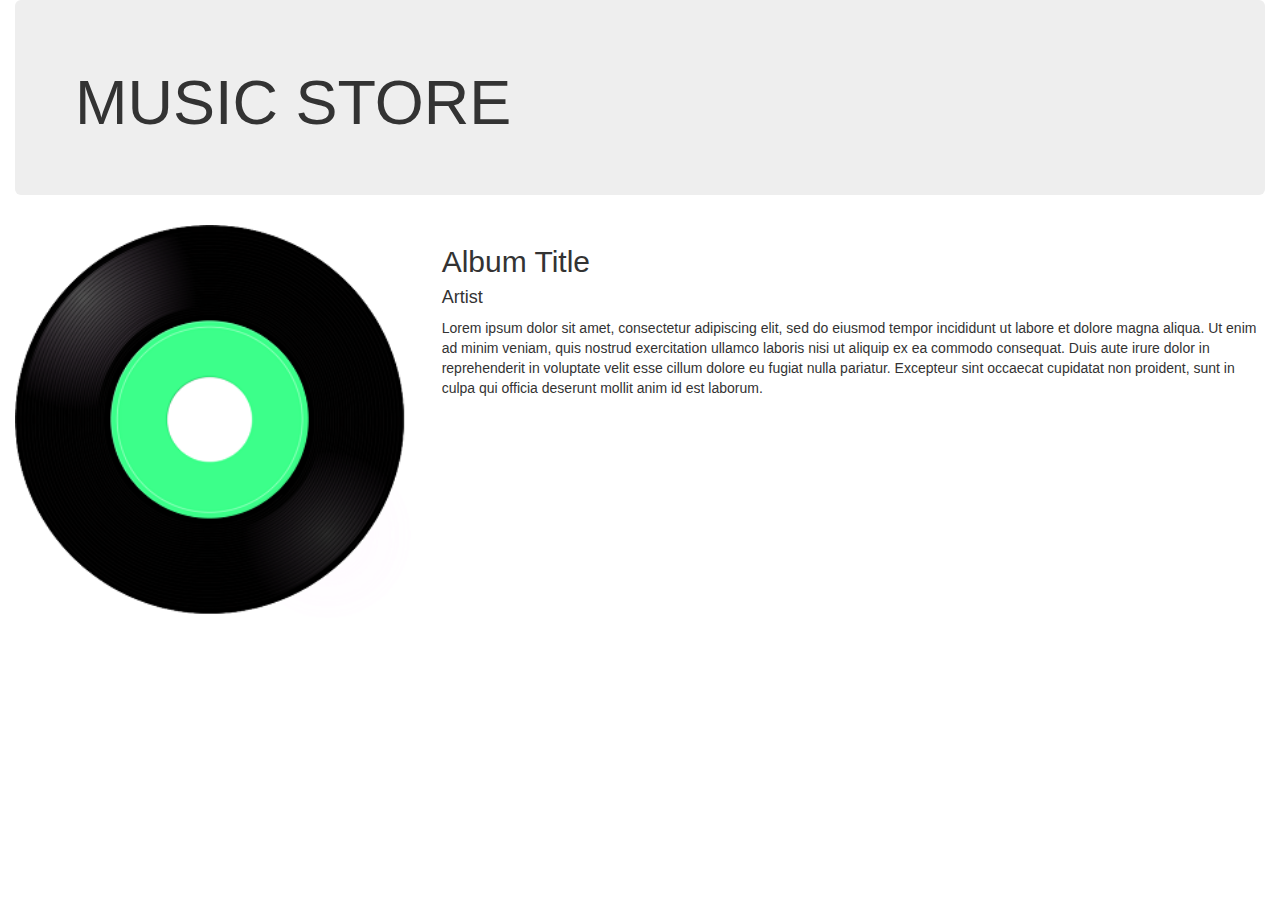
<file: music store(BOOTSTRAP)/index.html>
<!DOCTYPE html>
<html>
<head>
    <title>Bootstrap pppppp!!!!</title>
<link rel="stylesheet" href="https://maxcdn.bootstrapcdn.com/bootstrap/3.3.7/css/bootstrap.min.css">
<script src="https://ajax.googleapis.com/ajax/libs/jquery/3.3.1/jquery.min.js"></script>
<script src="https://maxcdn.bootstrapcdn.com/bootstrap/3.3.7/js/bootstrap.min.js"></script>
</head>
<body>
     <div class="container-fluid">
    <div class="jumbotron"><h1>MUSIC STORE</h1></div>
         
        <div class="row">
            
         <img src="pics/Album.gif.png" class="col-md-4">
            <div  class="col-md-8">
            <h2>Album Title</h2>
            <h4>Artist</h4>
            <div>Lorem ipsum dolor sit amet, consectetur adipiscing elit, sed do eiusmod tempor incididunt ut labore et dolore magna aliqua. Ut enim ad minim veniam, quis nostrud exercitation ullamco laboris nisi ut aliquip ex ea commodo consequat. Duis aute irure dolor in reprehenderit in voluptate velit esse cillum dolore eu fugiat nulla pariatur. Excepteur sint occaecat cupidatat non proident, sunt in culpa qui officia deserunt mollit anim id est laborum.</div>
         </div>
            </div>

</div>
</body>

</html>
</file>
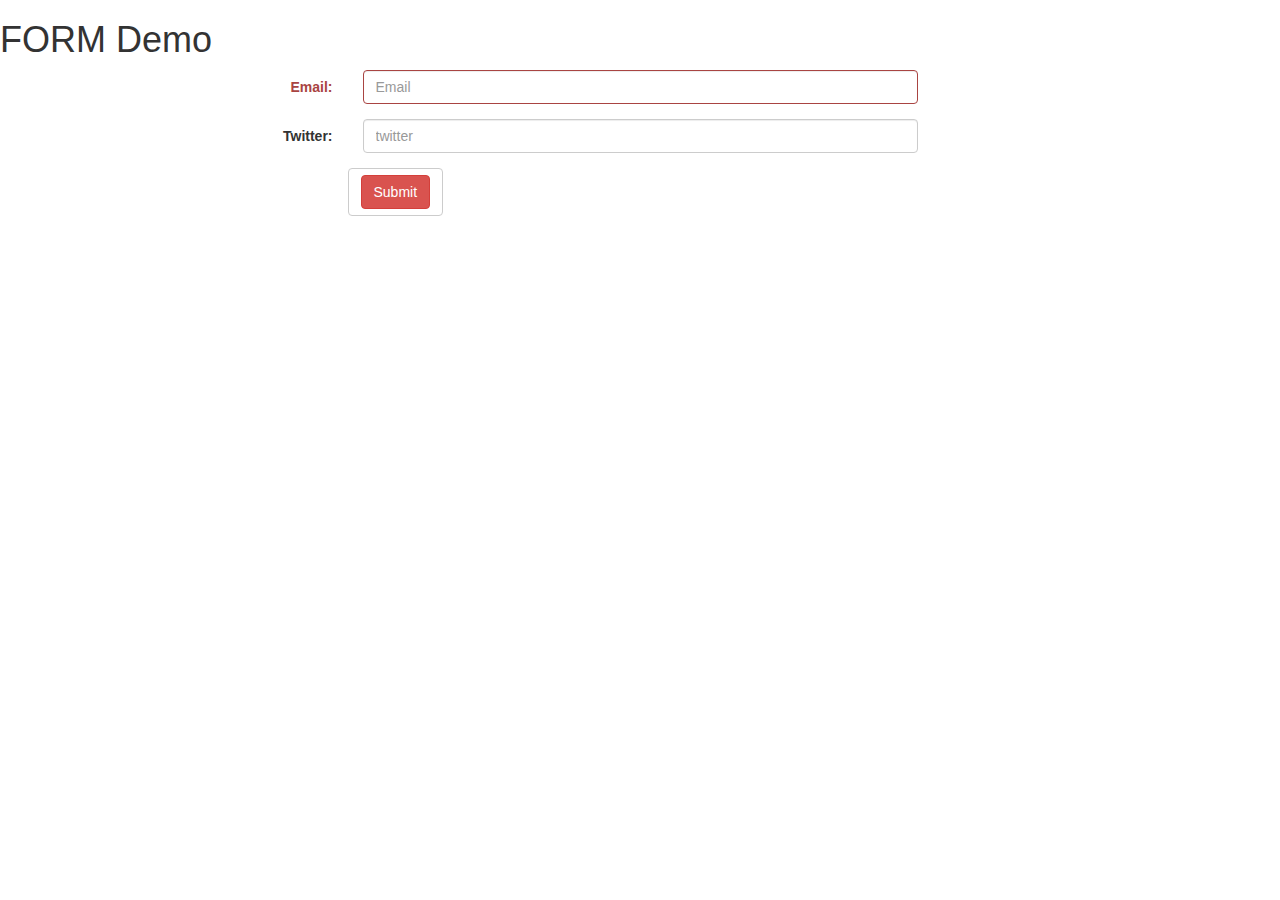
<file: form.html>
<!DOCTYPE html>
<html>
<head>
    <meta charset="utf-8" />
    <meta http-equiv="X-UA-Compatible" content="IE=edge">
    <title>FORM...</title>
    <meta name="viewport" content="width=device-width, initial-scale=1">
    <!-- Latest compiled and minified CSS -->
    <link rel="stylesheet" href="https://maxcdn.bootstrapcdn.com/bootstrap/3.3.7/css/bootstrap.min.css">
 
</head>
<body>
<h1>FORM Demo</h1>
<div class="container">
    
    <form role="form" class="form-horizontal">
    
        <div class="form-group has-error">
            <label for="email" class="control-label col-md-3">Email:</label>
            <div class="col-md-6">
                <input type="email" class="form-control col-md-6" name="emil" id="emil" placeholder="Email" />
            </div>
            
            </div>
            <div class="form-group">
            <label for="Twitter" class="control-label col-md-3">Twitter:</label>
            <div class="col-md-6">
                <input type="text" class="form-control" name="twitter" id="twitter" placeholder="twitter" />
            </div>
        
        
        </div>
        <div class="form-group ">
        <div class="col-md-offset-3 btn btn-default">
            
            <button type="button" class="btn btn-danger" >Submit</button> 
        </div>
            </div>
    
        
            </form>

</div>    
</body>
       
    <!-- jQuery library -->
    <script src="https://ajax.googleapis.com/ajax/libs/jquery/3.3.1/jquery.min.js"></script>
    
    <!-- Latest compiled JavaScript -->
    <script src="https://maxcdn.bootstrapcdn.com/bootstrap/3.3.7/js/bootstrap.min.js"></script>
</html>
</file>
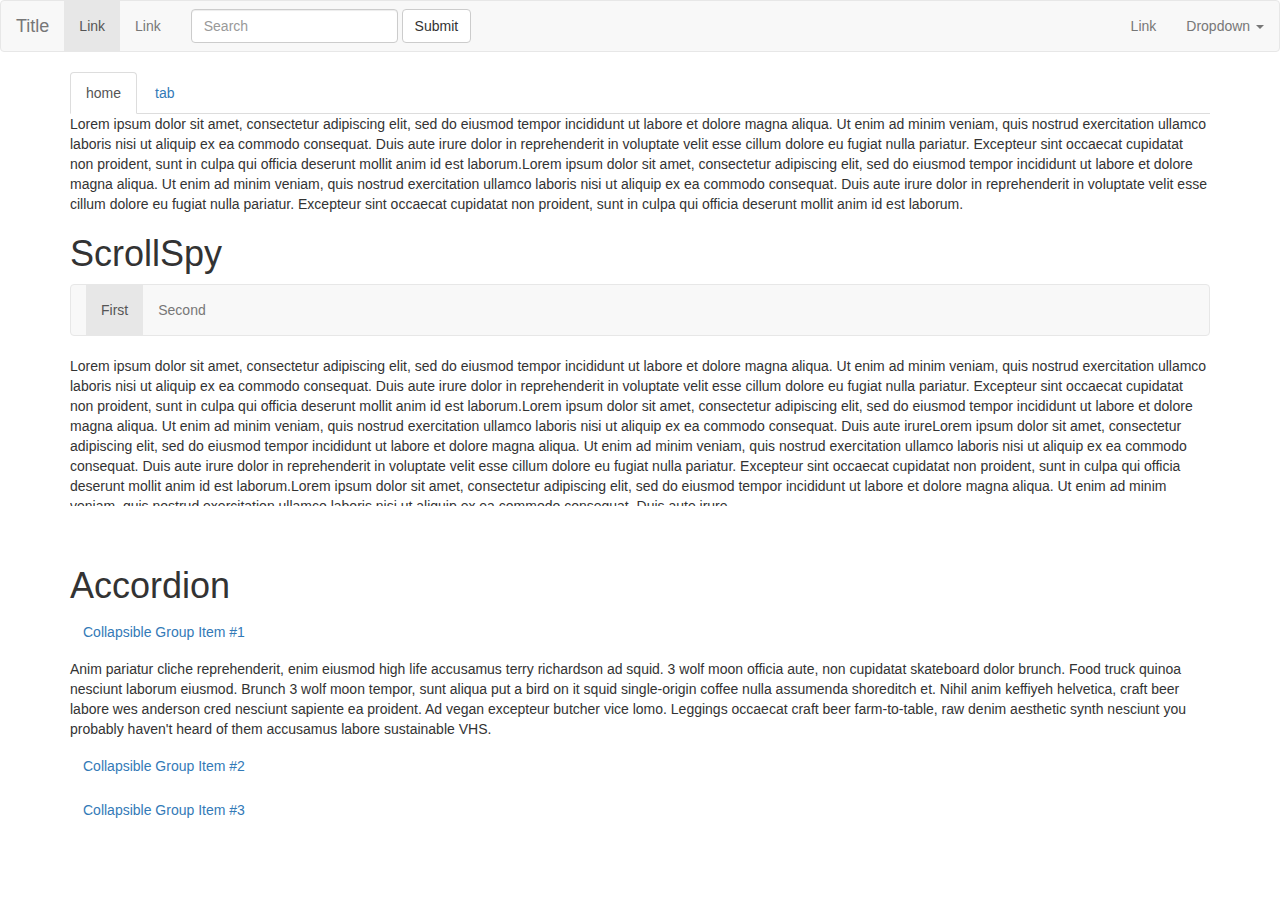
<file: navbar.html>
<!DOCTYPE html>
<html>
<head>
    <title>NAVBAR.....!!!</title>
    <link href="C:\Users\GOLUZZ\Desktop\WEb Dev\bootstrap\css\bootstrap.min.css" rel="stylesheet"/>
    <link rel="stylesheet" href="https://maxcdn.bootstrapcdn.com/bootstrap/3.3.7/css/bootstrap.min.css">

<!-- jQuery library -->
<script src="https://ajax.googleapis.com/ajax/libs/jquery/3.3.1/jquery.min.js"></script>

<!-- Latest compiled JavaScript -->
<script src="https://maxcdn.bootstrapcdn.com/bootstrap/3.3.7/js/bootstrap.min.js"></script>
</head>
<body>
    <nav class="navbar navbar-default" role="navigation">
        <!-- Brand and toggle get grouped for better mobile display -->
        <div class="navbar-header">
            <button type="button" class="navbar-toggle" data-toggle="collapse" data-target=".navbar-ex1-collapse">
                <span class="sr-only">Toggle navigation</span>
                <span class="icon-bar"></span>
                <span class="icon-bar"></span>
                <span class="icon-bar"></span>
            </button>
            <a class="navbar-brand" href="#">Title</a>
        </div>
    
        <!-- Collect the nav links, forms, and other content for toggling -->
        <div class="collapse navbar-collapse navbar-ex1-collapse">
            <ul class="nav navbar-nav">
                <li class="active">
                    <a href="#">Link</a>
                </li>
                <li>
                    <a href="#">Link</a>
                </li>
            </ul>
            <form class="navbar-form navbar-left" role="search">
                <div class="form-group">
                    <input type="text" class="form-control" placeholder="Search">
                </div>
                <button type="submit" class="btn btn-default">Submit</button>
            </form>
            <ul class="nav navbar-nav navbar-right">
                <li>
                    <a href="#">Link</a>
                </li>
                <li class="dropdown">
                    <a href="#" class="dropdown-toggle" data-toggle="dropdown">Dropdown
                        <b class="caret"></b>
                    </a>
                    <ul class="dropdown-menu">
                        <li>
                            <a href="#">Action</a>
                        </li>
                        <li>
                            <a href="#">Another action</a>
                        </li>
                        <li>
                            <a href="#">Something else here</a>
                        </li>
                        <li>
                            <a href="#">Separated link</a>
                        </li>
                    </ul>
                </li>
            </ul>
        </div>
        <!-- /.navbar-collapse -->
    </nav>
    
    
    <div class="container">
        
        
        <div role="tabpanel">
            <!-- Nav tabs -->
            <ul class="nav nav-tabs" role="tablist">
                <li role="presentation" class="active">
                    <a href="#home" aria-controls="home" role="tab" data-toggle="tab">home</a>
                </li>
                <li role="presentation">
                    <a href="#tab" aria-controls="tab" role="tab" data-toggle="tab">tab</a>
                </li>
            </ul>
        
            <!-- Tab panes -->
            <div class="tab-content">
                <div role="tabpanel" class="tab-pane active" id="home">Lorem ipsum dolor sit amet, consectetur adipiscing elit, sed do eiusmod tempor incididunt ut labore et dolore magna aliqua.
                Ut enim ad minim veniam, quis nostrud exercitation ullamco laboris nisi ut aliquip ex ea commodo consequat. Duis aute irure
                dolor in reprehenderit in voluptate velit esse cillum dolore eu fugiat nulla pariatur. Excepteur sint occaecat cupidatat
                non proident, sunt in culpa qui officia deserunt mollit anim id est laborum.Lorem ipsum dolor sit amet, consectetur adipiscing elit, sed do eiusmod tempor incididunt ut labore et dolore magna aliqua.
                Ut enim ad minim veniam, quis nostrud exercitation ullamco laboris nisi ut aliquip ex ea commodo consequat. Duis aute irure
                dolor in reprehenderit in voluptate velit esse cillum dolore eu fugiat nulla pariatur. Excepteur sint occaecat cupidatat
                non proident, sunt in culpa qui officia deserunt mollit anim id est laborum.</div>
                <div role="tabpanel" class="tab-pane" id="tab">Lorem ipsum dolor sit amet, consectetur adipiscing elit, sed do eiusmod tempor incididunt ut labore et dolore magna aliqua.
                Ut enim ad minim veniam, quis nostrud exercitation ullamco laboris nisi ut aliquip ex ea commodo consequat. Duis aute irure
                dolor in reprehenderit in voluptate velit esse cillum dolore eu fugiat nulla pariatur. Excepteur sint occaecat cupidatat
                non proident, sunt in culpa qui officia deserunt mollit anim id est laborum.Lorem ipsum dolor sit amet, consectetur adipiscing elit, sed do eiusmod tempor incididunt ut labore et dolore magna aliqua.
                Ut enim ad minim veniam, quis nostrud exercitation ullamco laboris nisi ut aliquip ex ea commodo consequat. Duis aute irure
                dolor</div>
            </div>
        </div>
    </div>
    <div class="container">
     <h1>ScrollSpy</h1>

      <div style="position:relative;">
         <nav class="navbar navbar-default navbar-static" role="navigation" id="navbar-spy">
            <div class="collapse navbar-collapse">

            <ul class="nav navbar-nav">
                <li class="active">
                    <a href="#scroll-first">First</a>
                </li>
                <li>
                    <a href="#scroll-second">Second</a>
                </li>
            </ul>


            </div>



         </nav>
        <!-- Content -->
        <div data-target="#navbar-spy" data-spy="scroll" style="height:150px; overflow-y:scroll; position:relative;">
            <div id="scroll-first">
                <!-- first block of content -->
                 Lorem ipsum dolor sit amet, consectetur adipiscing elit, sed do eiusmod tempor incididunt ut labore et dolore magna aliqua.
                Ut enim ad minim veniam, quis nostrud exercitation ullamco laboris nisi ut aliquip ex ea commodo consequat. Duis aute irure
                dolor in reprehenderit in voluptate velit esse cillum dolore eu fugiat nulla pariatur. Excepteur sint occaecat cupidatat
                non proident, sunt in culpa qui officia deserunt mollit anim id est laborum.Lorem ipsum dolor sit amet, consectetur adipiscing
                elit, sed do eiusmod tempor incididunt ut labore et dolore magna aliqua. Ut enim ad minim veniam, quis nostrud exercitation
                ullamco laboris nisi ut aliquip ex ea commodo consequat. Duis aute irureLorem ipsum dolor sit amet, consectetur adipiscing elit, sed do eiusmod tempor incididunt ut labore et dolore magna aliqua.
                Ut enim ad minim veniam, quis nostrud exercitation ullamco laboris nisi ut aliquip ex ea commodo consequat. Duis aute irure
                dolor in reprehenderit in voluptate velit esse cillum dolore eu fugiat nulla pariatur. Excepteur sint occaecat cupidatat
                non proident, sunt in culpa qui officia deserunt mollit anim id est laborum.Lorem ipsum dolor sit amet, consectetur adipiscing
                elit, sed do eiusmod tempor incididunt ut labore et dolore magna aliqua. Ut enim ad minim veniam, quis nostrud exercitation
                ullamco laboris nisi ut aliquip ex ea commodo consequat. Duis aute irure
            </div>
            <div id="scroll-second">
                <!-- second block of content -->
                <br>
                 Lorem ipsum dolor sit amet, consectetur adipiscing elit, sed do eiusmod tempor incididunt ut labore et dolore magna aliqua.
                Ut enim ad minim veniam, quis nostrud exercitation ullamco laboris nisi ut aliquip ex ea commodo consequat. Duis aute irure
                dolor in reprehenderit in voluptate velit esse cillum dolore eu fugiat nulla pariatur. Excepteur sint occaecat cupidatat
                non proident, sunt in culpa qui officia deserunt mollit anim id est laborum.Lorem ipsum dolor sit amet, consectetur adipiscing
                elit, sed do eiusmod tempor incididunt ut labore et dolore magna aliqua. Ut enim ad minim veniam, quis nostrud exercitation
                ullamco laboris nisi ut aliquip ex ea commodo consequat. Duis aute irureLorem ipsum dolor sit amet, consectetur adipiscing elit, sed do eiusmod tempor incididunt ut labore et dolore magna aliqua.
                Ut enim ad minim veniam, quis nostrud exercitation ullamco laboris nisi ut aliquip ex ea commodo consequat. Duis aute irure
                dolor in reprehenderit in voluptate velit esse cillum dolore eu fugiat nulla pariatur. Excepteur sint occaecat cupidatat
                non proident, sunt in culpa qui officia deserunt mollit anim id est laborum.Lorem ipsum dolor sit amet, consectetur adipiscing
                elit, sed do eiusmod tempor incididunt ut labore et dolore magna aliqua. Ut enim ad minim veniam, quis nostrud exercitation
                ullamco laboris nisi ut aliquip ex ea commodo consequat. Duis aute irure
            </div>
        </div>


      </div>





    </div>

<div class="container">
    <br>
    <br>
    <h1>Accordion</h1>
<div id="accordion">
    <div class="card">
        <div class="card-header" id="headingOne">
            <h5 class="mb-0">
                <button class="btn btn-link" data-toggle="collapse" data-target="#collapseOne" aria-expanded="true" aria-controls="collapseOne">
                    Collapsible Group Item #1
                </button>
            </h5>
        </div>

        <div id="collapseOne" class="collapse show" aria-labelledby="headingOne" data-parent="#accordion">
            <div class="card-body">
                Anim pariatur cliche reprehenderit, enim eiusmod high life accusamus terry richardson ad squid. 3 wolf moon officia aute,
                non cupidatat skateboard dolor brunch. Food truck quinoa nesciunt laborum eiusmod. Brunch 3 wolf moon tempor,
                sunt aliqua put a bird on it squid single-origin coffee nulla assumenda shoreditch et. Nihil anim keffiyeh
                helvetica, craft beer labore wes anderson cred nesciunt sapiente ea proident. Ad vegan excepteur butcher
                vice lomo. Leggings occaecat craft beer farm-to-table, raw denim aesthetic synth nesciunt you probably haven't
                heard of them accusamus labore sustainable VHS.
            </div>
        </div>
    </div>
    <div class="card">
        <div class="card-header" id="headingTwo">
            <h5 class="mb-0">
                <button class="btn btn-link collapsed" data-toggle="collapse" data-target="#collapseTwo" aria-expanded="false" aria-controls="collapseTwo">
                    Collapsible Group Item #2
                </button>
            </h5>
        </div>
        <div id="collapseTwo" class="collapse" aria-labelledby="headingTwo" data-parent="#accordion">
            <div class="card-body">
                Anim pariatur cliche reprehenderit, enim eiusmod high life accusamus terry richardson ad squid. 3 wolf moon officia aute,
                non cupidatat skateboard dolor brunch. Food truck quinoa nesciunt laborum eiusmod. Brunch 3 wolf moon tempor,
                sunt aliqua put a bird on it squid single-origin coffee nulla assumenda shoreditch et. Nihil anim keffiyeh
                helvetica, craft beer labore wes anderson cred nesciunt sapiente ea proident. Ad vegan excepteur butcher
                vice lomo. Leggings occaecat craft beer farm-to-table, raw denim aesthetic synth nesciunt you probably haven't
                heard of them accusamus labore sustainable VHS.
            </div>
        </div>
    </div>
    <div class="card">
        <div class="card-header" id="headingThree">
            <h5 class="mb-0">
                <button class="btn btn-link collapsed" data-toggle="collapse" data-target="#collapseThree" aria-expanded="false" aria-controls="collapseThree">
                    Collapsible Group Item #3
                </button>
            </h5>
        </div>
        <div id="collapseThree" class="collapse" aria-labelledby="headingThree" data-parent="#accordion">
            <div class="card-body">
                Anim pariatur cliche reprehenderit, enim eiusmod high life accusamus terry richardson ad squid. 3 wolf moon officia aute,
                non cupidatat skateboard dolor brunch. Food truck quinoa nesciunt laborum eiusmod. Brunch 3 wolf moon tempor,
                sunt aliqua put a bird on it squid single-origin coffee nulla assumenda shoreditch et. Nihil anim keffiyeh
                helvetica, craft beer labore wes anderson cred nesciunt sapiente ea proident. Ad vegan excepteur butcher
                vice lomo. Leggings occaecat craft beer farm-to-table, raw denim aesthetic synth nesciunt you probably haven't
                heard of them accusamus labore sustainable VHS.
            </div>
        </div>
    </div>
</div>
</div>
      


</body>
<script src="C:\Users\GOLUZZ\Desktop\WEb Dev\bootstrap\js\bootstrap.min.js"></script>
</html>
</file>
